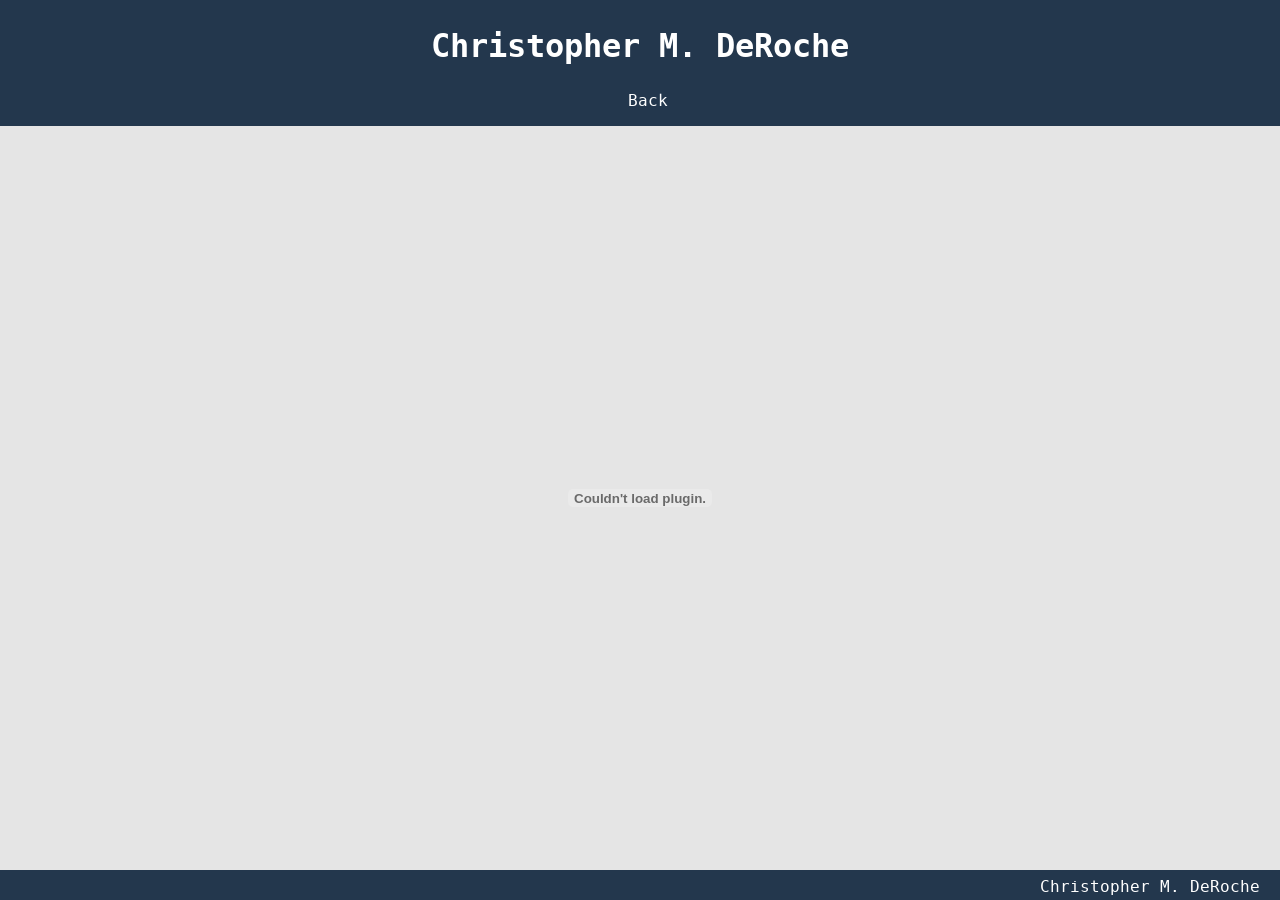
<file: resume.html>
<!DOCTYPE html>
<html>
<head>
	<link rel="stylesheet" type="text/css" href="css/resume.css">
	<link rel="stylesheet" type="text/css" href="css/header.css">
	<link rel="stylesheet" type="text/css" href="css/footer.css">
	<script type="text/javascript" src="scripts/resume.js"></script>
	<title>Christopher M. DeRoche</title>
<header id=mainHeader>
	<div class="headDiv">
		<h2 id=mainHeaderName>Christopher M. DeRoche</h2>
			<ul class="menuList">
				<li class="headerMenuItem"><a class="headerMenuItemClass" href="index.html">Back</a></li>
			</ul>
		</div>
</header>
</head>
<body onload="getWindowDimensions()" onresize="getWindowDimensions()">
	<embed id="resumePDF" src="files/DeRoche_Christopher_Resume.pdf"></embed>
</body>
<footer>
	<div class="footer">
		<div class="footer-content">
			Christopher M. DeRoche
		</div>
	</div>
</footer>
</html>
</file>
<file: css/resume.css>
/* Current Fonts */
@font-face {
    font-family: 'bitstream_vera_sans_monobold';
    src: url('../css/fonts/veramobd-webfont.woff2') format('woff2'),
         url('../css/fonts/veramobd-webfont.woff') format('woff');
    font-weight: normal;
    font-style: normal;

}
@font-face {
    font-family: 'bitstream_vera_sans_monoBdOb';
    src: url('../css/fonts/veramobi-webfont.woff2') format('woff2'),
         url('../css/fonts/veramobi-webfont.woff') format('woff');
    font-weight: normal;
    font-style: normal;

}
@font-face {
    font-family: 'bitstream_vera_sans_monoOb';
    src: url('../css/fonts/veramoit-webfont.woff2') format('woff2'),
         url('../css/fonts/veramoit-webfont.woff') format('woff');
    font-weight: normal;
    font-style: normal;

}
@font-face {
    font-family: 'bitstream_vera_sans_monoroman';
    src: url('../css/fonts/veramono-webfont.woff2') format('woff2'),
         url('../css/fonts/veramono-webfont.woff') format('woff');
    font-weight: normal;
    font-style: normal;

}
/* End Current Fonts */

body {
	background-color: #e5e5e5;
}

#resumePDF {
	padding-top: 115px;
	width: 100%;
	border-color: none;
}

@-moz-document url-prefix() {
    #resumePDF {
      padding-top: 120px;
      width: 100%;
      border-color: none;
    }
}
</file>
<file: css/header.css>
/* Current Fonts */
@font-face {
    font-family: 'bitstream_vera_sans_monobold';
    src: url('../css/fonts/veramobd-webfont.woff2') format('woff2'),
         url('../css/fonts/veramobd-webfont.woff') format('woff');
    font-weight: normal;
    font-style: normal;

}
@font-face {
    font-family: 'bitstream_vera_sans_monoBdOb';
    src: url('../css/fonts/veramobi-webfont.woff2') format('woff2'),
         url('../css/fonts/veramobi-webfont.woff') format('woff');
    font-weight: normal;
    font-style: normal;

}
@font-face {
    font-family: 'bitstream_vera_sans_monoOb';
    src: url('../css/fonts/veramoit-webfont.woff2') format('woff2'),
         url('../css/fonts/veramoit-webfont.woff') format('woff');
    font-weight: normal;
    font-style: normal;

}
@font-face {
    font-family: 'bitstream_vera_sans_monoroman';
    src: url('../css/fonts/veramono-webfont.woff2') format('woff2'),
         url('../css/fonts/veramono-webfont.woff') format('woff');
    font-weight: normal;
    font-style: normal;

}
/* End Current Fonts */

#mainHeaderName {
	text-align: center;
	font-size: 200%;
	font-family: bitstream_vera_sans_monobold;
	color: white;
}

#mainHeader {
	background-color: #23374d;
  position: absolute;
  left: 0;
  top: 0;
  right: 0;
  z-index: 0;
}

.headDiv {
  width: 80%;
	margin: auto;
	overflow: hidden;
}

.menuList {
	list-style: none;
  display: flex;
  justify-content: center;
}

.headerMenuItem, .headerMenuItemProject {
  position: relative;
	padding-right: 25px;
  display: inline-block;
}

.headerMenuItemClass, .headerMenuItemClassProject {
	font-family: bitstream_vera_sans_monoroman;
	text-decoration: none;
	color: white;
}

.headerMenuItemClass:hover, .headerMenuItemClassProject:hover {
	color: black;
}
</file>
<file: css/footer.css>
/* Current Fonts */
@font-face {
    font-family: 'bitstream_vera_sans_monobold';
    src: url('../css/fonts/veramobd-webfont.woff2') format('woff2'),
         url('../css/fonts/veramobd-webfont.woff') format('woff');
    font-weight: normal;
    font-style: normal;

}
@font-face {
    font-family: 'bitstream_vera_sans_monoBdOb';
    src: url('../css/fonts/veramobi-webfont.woff2') format('woff2'),
         url('../css/fonts/veramobi-webfont.woff') format('woff');
    font-weight: normal;
    font-style: normal;

}
@font-face {
    font-family: 'bitstream_vera_sans_monoOb';
    src: url('../css/fonts/veramoit-webfont.woff2') format('woff2'),
         url('../css/fonts/veramoit-webfont.woff') format('woff');
    font-weight: normal;
    font-style: normal;

}
@font-face {
    font-family: 'bitstream_vera_sans_monoroman';
    src: url('../css/fonts/veramono-webfont.woff2') format('woff2'),
         url('../css/fonts/veramono-webfont.woff') format('woff');
    font-weight: normal;
    font-style: normal;

}
/* End Current Fonts */

.footer {
  position: fixed;
  left: 0;
  bottom: 0;
  width: 100%;
  background-color: #23374d;
  height: 30px;
}

.footer-content {
	font-family: bitstream_vera_sans_monoroman;
	color: white;
	padding-top: 7px;
	padding-right: 20px;
  text-align: right;
}
</file>
